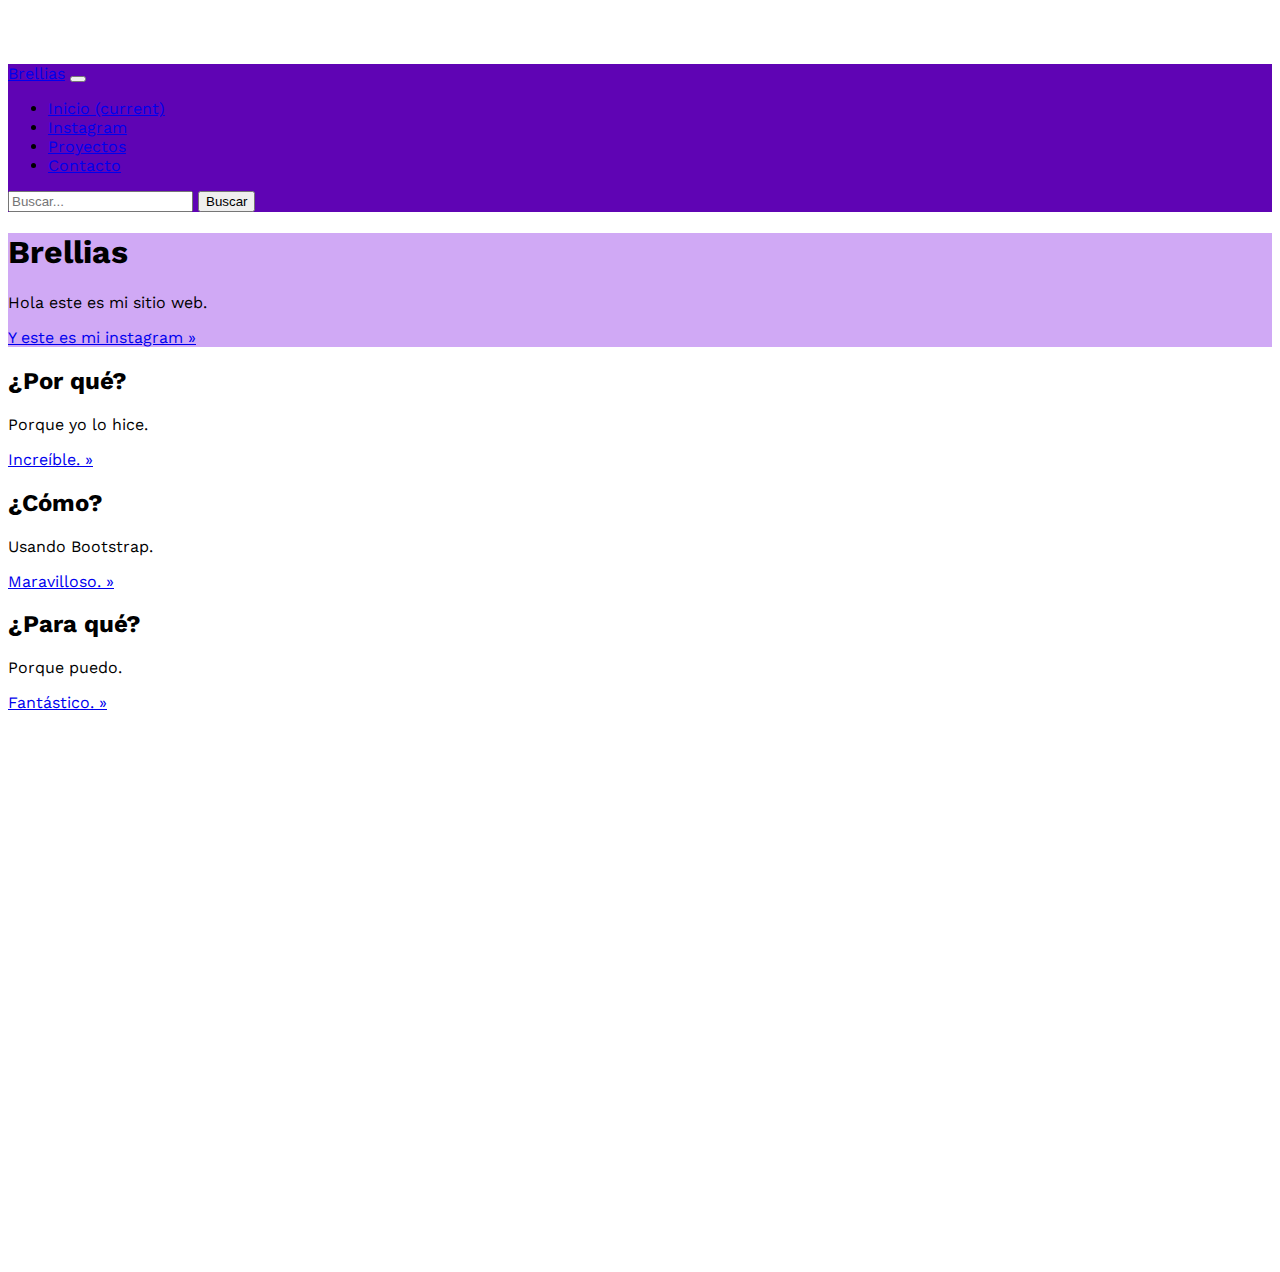
<file: bootstrap/index.html>
<!doctype html>
<html lang="en">
  <head>
    <meta charset="utf-8">
    <meta name="viewport" content="width=device-width, initial-scale=1, shrink-to-fit=no">
    <meta name="description" content="">
    <meta name="author" content="">
    <link rel="icon" href="../../../../favicon.ico">

    <title>Brellias</title>

    <!-- Bootstrap core CSS -->
    <link rel="stylesheet" href="https://stackpath.bootstrapcdn.com/bootstrap/4.1.3/css/bootstrap.min.css" integrity="sha384-MCw98/SFnGE8fJT3GXwEOngsV7Zt27NXFoaoApmYm81iuXoPkFOJwJ8ERdknLPMO" crossorigin="anonymous">

    <!-- Custom styles for this template -->
    <link href="style.css" rel="stylesheet">
  </head>

  <body>

    <nav class="navbar navbar-expand-md navbar-dark fixed-top" style="background-color: #5F04B4;">
      <a class="navbar-brand" href="#">Brellias</a>
      <button class="navbar-toggler" type="button" data-toggle="collapse" data-target="#navbarCollapse" aria-controls="navbarCollapse" aria-expanded="false" aria-label="Toggle navigation">
        <span class="navbar-toggler-icon"></span>
      </button>
        
      <div class="collapse navbar-collapse" id="navbarCollapse">
        <ul class="navbar-nav mr-auto">
          <li class="nav-item active">
            <a class="nav-link" href="#">Inicio <span class="sr-only">(current)</span></a>
          </li>
          <li class="nav-item">
            <a class="nav-link" href="https://www.instagram.com/brellias">Instagram</a>
          </li>
          <li class="nav-item">
            <a class="nav-link" href="https://www.instagram.com/brellias">Proyectos</a>
          </li>
          <li class="nav-item">
            <a class="nav-link" href="https://www.instagram.com/brellias">Contacto</a>
          </li>
        </ul>
        <form class="form-inline mt-2 mt-md-0">
          <input class="form-control mr-sm-2" type="text" placeholder="Buscar..." aria-label="brellias">
          <button class="btn btn-outline-dark my-2 my-sm-0" type="submit">Buscar</button>
        </form> 
      </div>
    </nav>

    <main role="main" >
      
        <div class="jumbotron" id="saludos">
            <div class="container">
                <h1>Brellias</h1>
                <p class="lead">Hola este es mi sitio web.</p>
                <a class="btn btn-lg btn-warning" href="http://www.instagram.com/brellias" role="button">Y este es mi instagram &raquo;</a>
            </div>
        </div>
        
        <div class="container pt-5 pb-5" >
            <div class="row">
              <div class="col-md-4">
                <h2>¿Por qué?</h2>
                <p>Porque yo lo hice. </p>
                <p><a class="btn btn-secondary" href="#" role="button">Increíble. &raquo;</a></p>
              </div>

              <div class="col-md-4">
                <h2>¿Cómo?</h2>
                <p>Usando Bootstrap. </p>
                <p><a class="btn btn-secondary" href="#" role="button">Maravilloso. &raquo;</a></p>
              </div>

              <div class="col-md-4">
                <h2>¿Para qué?</h2>
                <p>Porque puedo.</p>
                <p><a class="btn btn-secondary" href="#" role="button">Fantástico. &raquo;</a></p>
              </div>
        </div>
            
    </main>

    <!-- Bootstrap core JavaScript
    ================================================== -->
    <!-- Placed at the end of the document so the pages load faster -->
    <script src="https://code.jquery.com/jquery-3.3.1.slim.min.js" integrity="sha384-q8i/X+965DzO0rT7abK41JStQIAqVgRVzpbzo5smXKp4YfRvH+8abtTE1Pi6jizo" crossorigin="anonymous"></script>
    <script src="https://cdnjs.cloudflare.com/ajax/libs/popper.js/1.14.3/umd/popper.min.js" integrity="sha384-ZMP7rVo3mIykV+2+9J3UJ46jBk0WLaUAdn689aCwoqbBJiSnjAK/l8WvCWPIPm49" crossorigin="anonymous"></script>
    <script src="https://stackpath.bootstrapcdn.com/bootstrap/4.1.3/js/bootstrap.min.js" integrity="sha384-ChfqqxuZUCnJSK3+MXmPNIyE6ZbWh2IMqE241rYiqJxyMiZ6OW/JmZQ5stwEULTy" crossorigin="anonymous"></script>
    
  </body>
      
</html>
</file>
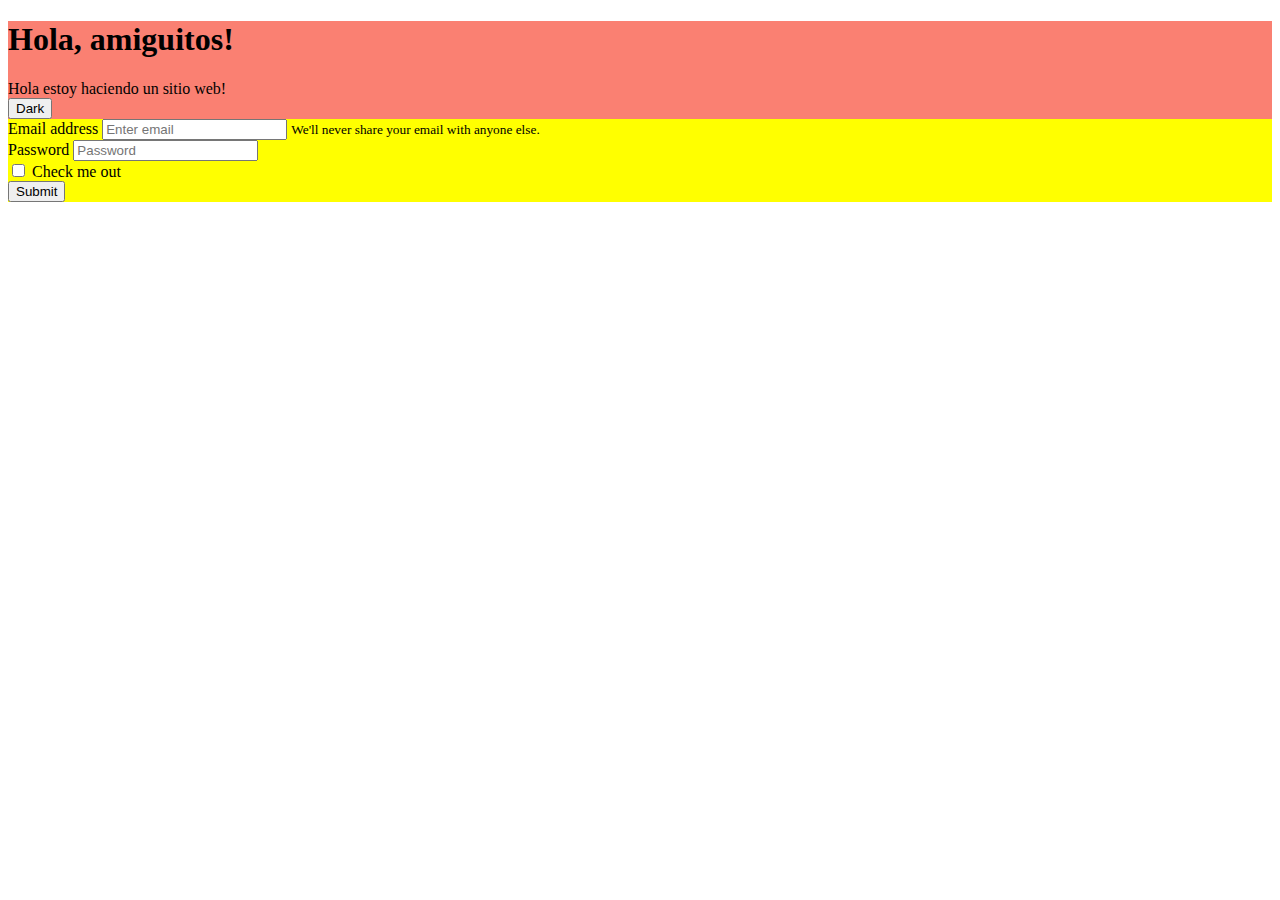
<file: bootstrap/primerisimo.html>
<!doctype html>
<html lang="en">
    
  <head>
    <!-- Required meta tags -->
    <meta charset="utf-8">
    <meta name="viewport" content="width=device-width, initial-scale=1, shrink-to-fit=no">

    <!-- Bootstrap CSS -->
    <link rel="stylesheet" href="https://stackpath.bootstrapcdn.com/bootstrap/4.1.3/css/bootstrap.min.css" integrity="sha384-MCw98/SFnGE8fJT3GXwEOngsV7Zt27NXFoaoApmYm81iuXoPkFOJwJ8ERdknLPMO" crossorigin="anonymous">

    <title>Hello, world!</title>
  </head>
    
  <body>
    <!-- un container contiene un row, que son filas. las filas pueden contener hasta 12 columnas -->
    <div class="container">
        
        <div class="row">
            
            <!-- col se refiere a la cantidad de columnas, el total de columnas debe ser 12. p se refiere a padding. El "col-md" se refiere a la proporción de columnas en una pantalla de tamaño medio, puede ser n, sm, md, lg, xl. -->
            <div class="col-6 col-md-4 p-3" style="background: salmon">

                <h1>Hola, amiguitos!</h1>
            
                <div class="alert alert-danger" role="alert">Hola estoy haciendo un sitio web!</div>

                <button type="button" class="btn btn-dark">Dark</button>

                
            </div>
            
            <div class="col-6 col-md-8 p-3" style="background: yellow">
            
                <form>
                  <div class="form-group">
                    <label for="exampleInputEmail1">Email address</label>
                    <input type="email" class="form-control" id="exampleInputEmail1" aria-describedby="emailHelp" placeholder="Enter email">
                    <small id="emailHelp" class="form-text text-muted">We'll never share your email with anyone else.</small>
                  </div>
                  <div class="form-group">
                    <label for="exampleInputPassword1">Password</label>
                    <input type="password" class="form-control" id="exampleInputPassword1" placeholder="Password">
                  </div>
                  <div class="form-group form-check">
                    <input type="checkbox" class="form-check-input" id="exampleCheck1">
                    <label class="form-check-label" for="exampleCheck1">Check me out</label>
                  </div>
                  <button type="submit" class="btn btn-primary">Submit</button>
                </form>
                

            
            </div>
            

        </div>
        

            <!-- Optional JavaScript -->
            <!-- jQuery first, then Popper.js, then Bootstrap JS -->
            <script src="https://code.jquery.com/jquery-3.3.1.slim.min.js" integrity="sha384-q8i/X+965DzO0rT7abK41JStQIAqVgRVzpbzo5smXKp4YfRvH+8abtTE1Pi6jizo" crossorigin="anonymous"></script>

            <script src="https://cdnjs.cloudflare.com/ajax/libs/popper.js/1.14.3/umd/popper.min.js" integrity="sha384-ZMP7rVo3mIykV+2+9J3UJ46jBk0WLaUAdn689aCwoqbBJiSnjAK/l8WvCWPIPm49" crossorigin="anonymous"></script>

            <script src="https://stackpath.bootstrapcdn.com/bootstrap/4.1.3/js/bootstrap.min.js" integrity="sha384-ChfqqxuZUCnJSK3+MXmPNIyE6ZbWh2IMqE241rYiqJxyMiZ6OW/JmZQ5stwEULTy" crossorigin="anonymous"></script>

    </div>
      
  </body>
</html>
</file>
<file: bootstrap/style.css>
@import url('https://fonts.googleapis.com/css?family=Work+Sans');

body {
  min-height: 75rem;
  padding-top: 3.5rem;
  background: white;
  font-family: 'Work Sans', sans-serif;

}
#saludos {background-color: #D0A9F5;
         }
</file>
